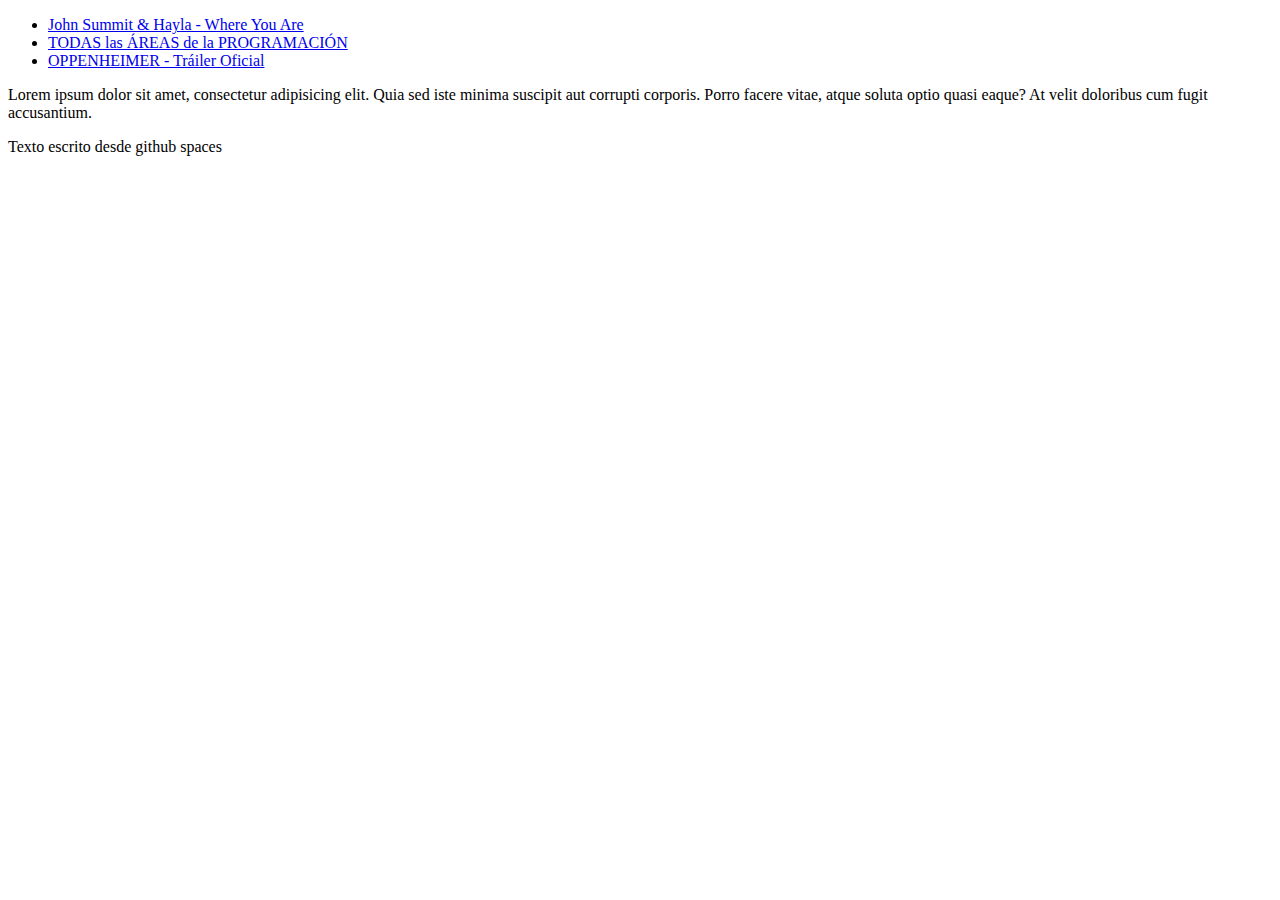
<file: html/index.html>
<!DOCTYPE html>
<html lang="es">

<head>
    <meta charset="UTF-8">
    <meta name="viewport" content="width=device-width, initial-scale=1.0">
    <title>Ejercicio de Introducción a HTML en OpenBootcamp</title>
</head>

<body>
    <!-- Este es mi primer comentario de dos líneas
    Aprendiendo a documentar mi código con OpenBootcamp -->

    <ul>
        <li><a href="https://youtu.be/5BqjhUmldDc?list=RD5BqjhUmldDc">John Summit & Hayla - Where You Are</a></li>
        <li><a href="https://youtu.be/LXJr0Ua8v4c">TODAS las ÁREAS de la PROGRAMACIÓN</a></li>
        <li><a href="https://youtu.be/MVvGSBKV504">OPPENHEIMER - Tráiler Oficial</a></li>
    </ul>
    <p>Lorem ipsum dolor sit amet, consectetur adipisicing elit. Quia sed iste minima suscipit aut corrupti corporis. Porro facere vitae, atque soluta optio quasi eaque? At velit doloribus cum fugit accusantium.</p>
    <p>Texto escrito desde github spaces</p>
</body>

</html>
</file>
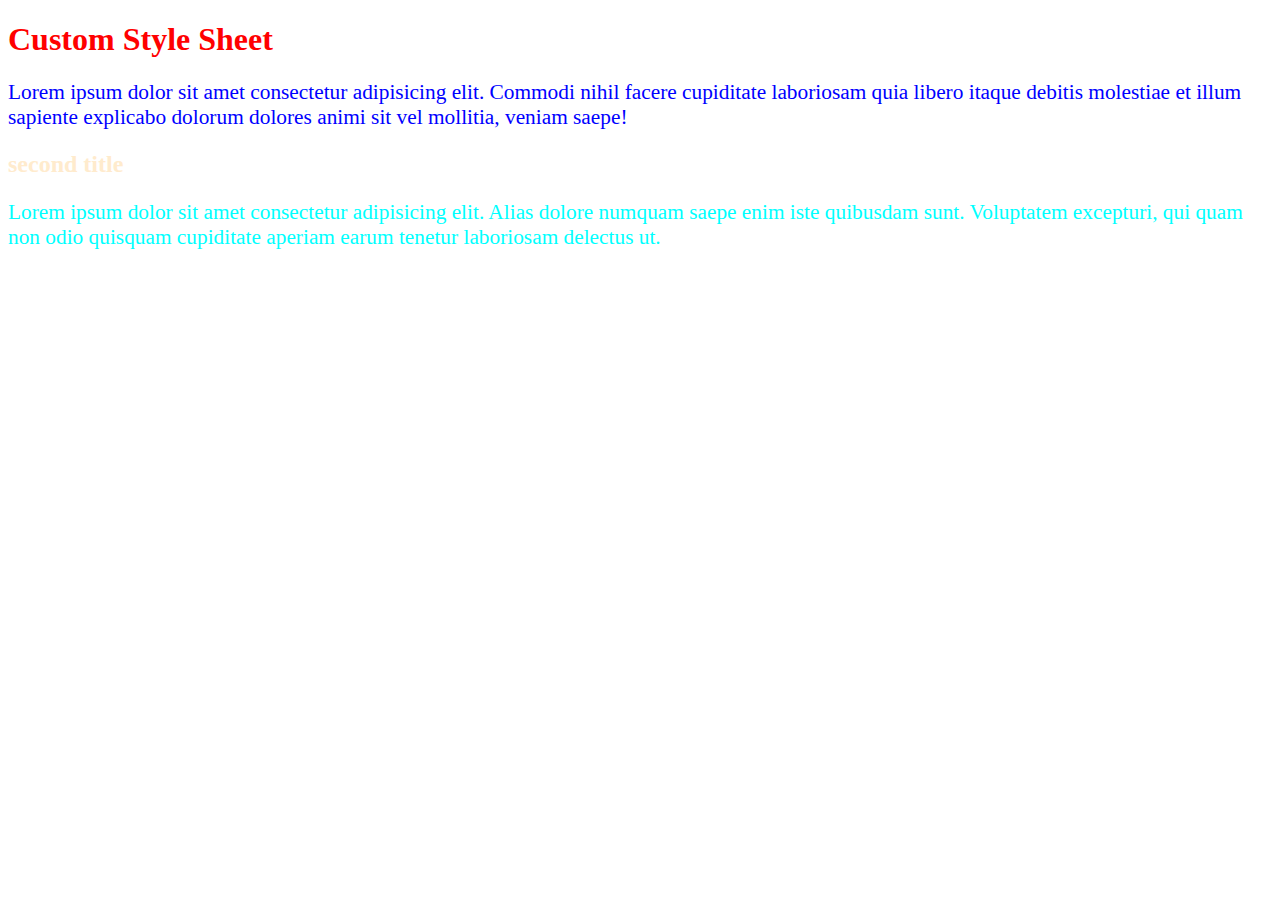
<file: html/webconcss.html>
<!DOCTYPE html>
<html lang="es">

<head>
    <meta charset="UTF-8">
    <meta name="viewport" content="width=device-width, initial-scale=1.0">
    <title>Agregando css dentro de html</title>
    <link rel="stylesheet" href="../css/introduccion.css">
</head>

<body>
    <h1>Custom Style Sheet</h1>
    <p>Lorem ipsum dolor sit amet consectetur adipisicing elit. Commodi nihil facere cupiditate laboriosam quia libero
        itaque debitis molestiae et illum sapiente explicabo dolorum dolores animi sit vel mollitia, veniam saepe!</p>
    <h2 class="encabezado" id="second-title">second title</h2>
    <p class="segundo-texto">Lorem ipsum dolor sit amet consectetur adipisicing elit. Alias dolore numquam saepe enim
        iste quibusdam sunt.
        Voluptatem excepturi, qui quam non odio quisquam cupiditate aperiam earum tenetur laboriosam delectus ut.</p>
</body>

</html>
</file>
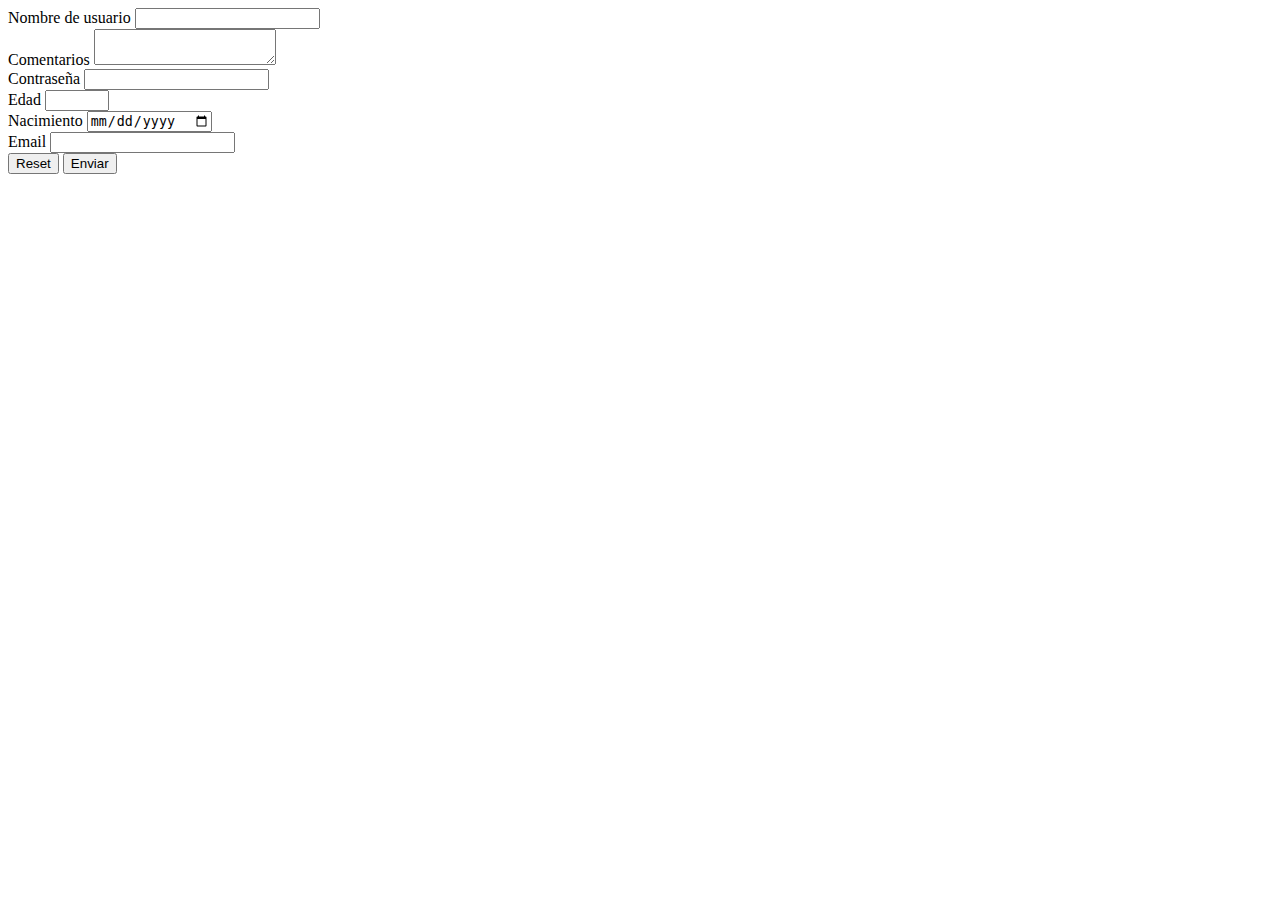
<file: html/form-tables/formularios.html>
<!DOCTYPE html>
<html lang="es">
<head>
    <meta charset="UTF-8">
    <meta name="viewport" content="width=device-width, initial-scale=1.0">
    <title>Formularios en html</title>
</head>
<body>
    
    <form action="submit">
        <div>
            <label for="nombreusuario">Nombre de usuario</label>
            <input type="text" name="nombreusuario" id="nombreusuario" required>
        </div>
        <div>
            <label for="cometarios">Comentarios</label>
            <textarea name="Comentarios" id="cometarios"></textarea>
        </div>
        <div>
            <label for="password">Contraseña</label>
            <input type="password" name="password" id="password" required>
        </div>
        <div>
            <label for="number">Edad</label>
            <input type="number" name="number" id="number" min="0" max="100">
        </div>
        <div>
            <label for="Nacimiento">Nacimiento</label>
            <input type="date" name="Nacimiento" id="naciemiento">
        </div>
        <div>
            <label for="email">Email</label>
            <input type="email" name="email" id="email" >
        </div>
        <button type="reset">Reset</button>
        <button type="submit">Enviar</button>
    </form>




</body>
</html>
</file>
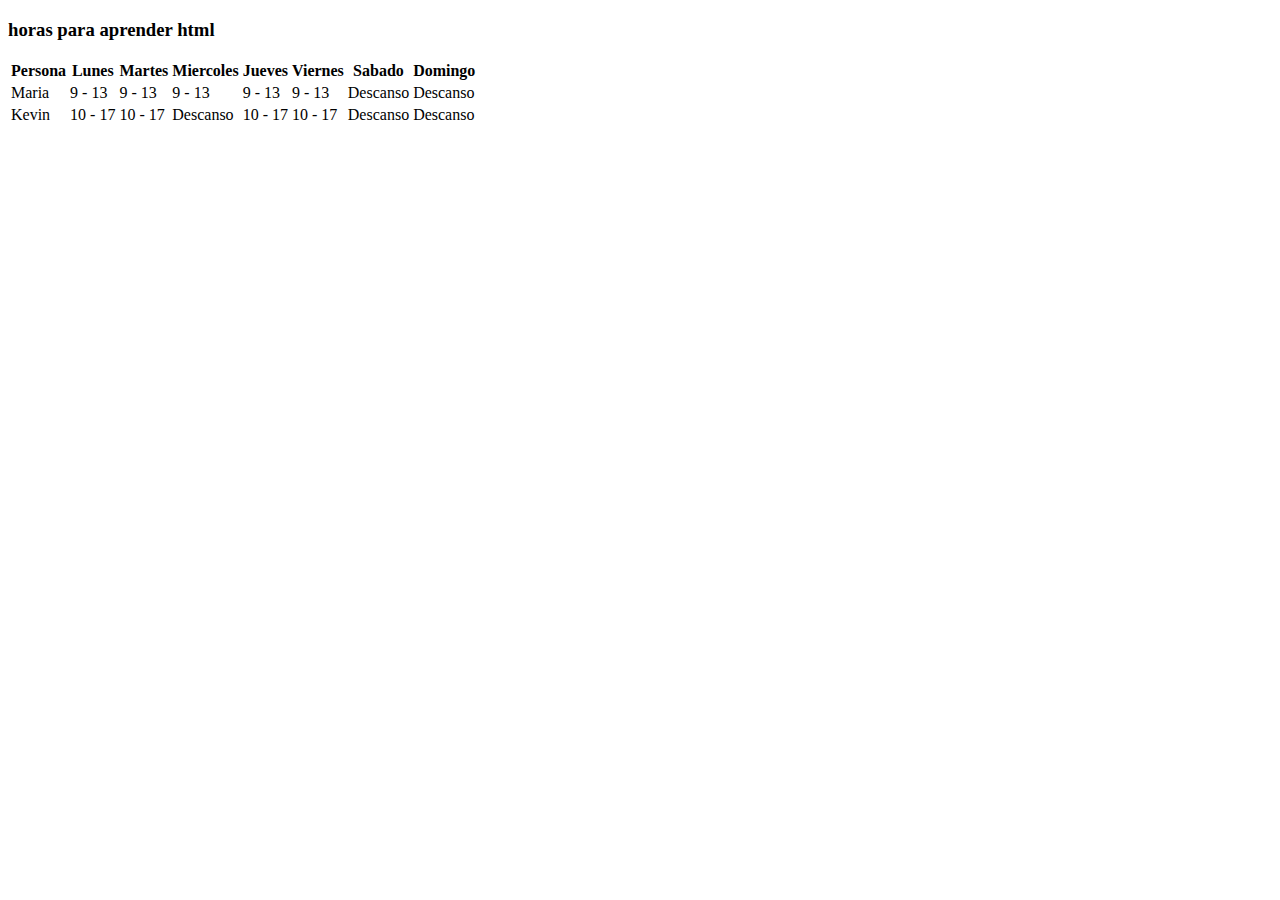
<file: html/form-tables/tablas.html>
<!DOCTYPE html>
<html lang="en">

<head>
    <meta charset="UTF-8">
    <meta name="viewport" content="width=device-width, initial-scale=1.0">
    <title>Tablas en html</title>
</head>

<body>
    <h3>horas para aprender html</h3>

    <table>
        <tr>
            <th>Persona</th>
            <th>Lunes</th>
            <th>Martes</th>
            <th>Miercoles</th>
            <th>Jueves</th>
            <th>Viernes</th>
            <th>Sabado</th>
            <th>Domingo</th>
        </tr>
        <tr>
            <td>Maria</td>
            <td>9 - 13</td>
            <td>9 - 13</td>
            <td>9 - 13</td>
            <td>9 - 13</td>
            <td>9 - 13</td>
            <td>Descanso</td>
            <td>Descanso</td>
        </tr>
        <tr>
            <td>Kevin</td>
            <td>10 - 17</td>
            <td>10 - 17</td>
            <td>Descanso</td>
            <td>10 - 17</td>
            <td>10 - 17</td>
            <td>Descanso</td>
            <td>Descanso</td>
        </tr>
    </table>



</body>

</html>
</file>
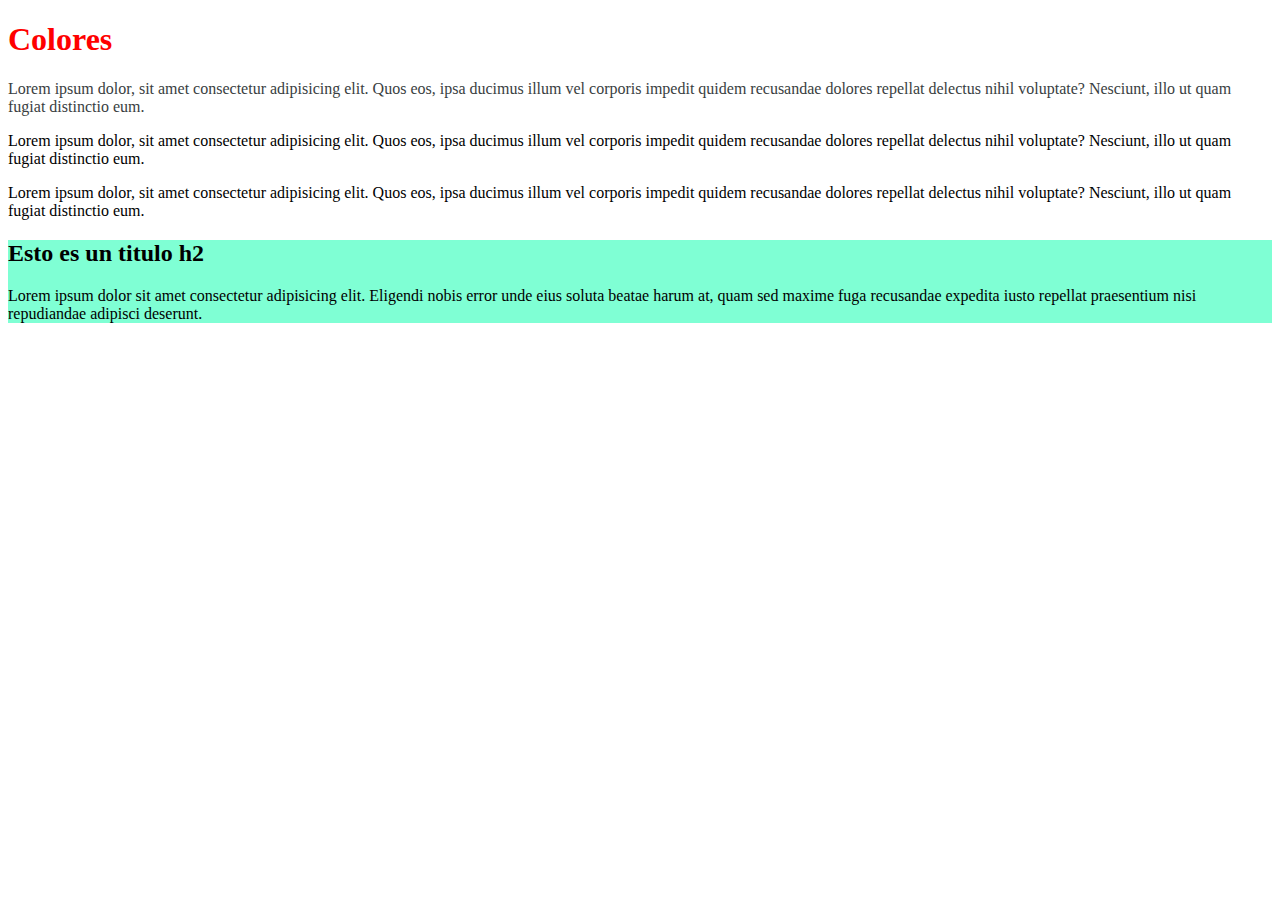
<file: html/introcss/introestilos.html>
<!DOCTYPE html>
<html lang="en">

<head>
    <meta charset="UTF-8">
    <meta name="viewport" content="width=device-width, initial-scale=1.0">
    <title>Introduccion a estilos</title>
    <link rel="stylesheet" href="../../css/introestilos.css">
</head>

<body>
    <h1 class="colores">Colores</h1>
    <p class="color-hexadecimal">Lorem ipsum dolor, sit amet consectetur adipisicing elit. Quos eos, ipsa ducimus illum
        vel corporis impedit quidem recusandae dolores repellat delectus nihil voluptate? Nesciunt, illo ut quam fugiat
        distinctio eum.</p>
    <p class="color-rgb">Lorem ipsum dolor, sit amet consectetur adipisicing elit. Quos eos, ipsa ducimus illum
        vel corporis impedit quidem recusandae dolores repellat delectus nihil voluptate? Nesciunt, illo ut quam fugiat
        distinctio eum.</p>
    <p class="color-rgba">Lorem ipsum dolor, sit amet consectetur adipisicing elit. Quos eos, ipsa ducimus illum
        vel corporis impedit quidem recusandae dolores repellat delectus nihil voluptate? Nesciunt, illo ut quam fugiat
        distinctio eum.</p>

    <div class="fondo">
        <h2>Esto es un titulo h2</h2>
        <p>Lorem ipsum dolor sit amet consectetur adipisicing elit. Eligendi nobis error unde eius soluta beatae harum
            at, quam sed maxime fuga recusandae expedita iusto repellat praesentium nisi repudiandae adipisci deserunt.
        </p>
    </div>
    
</body>

</html>
</file>
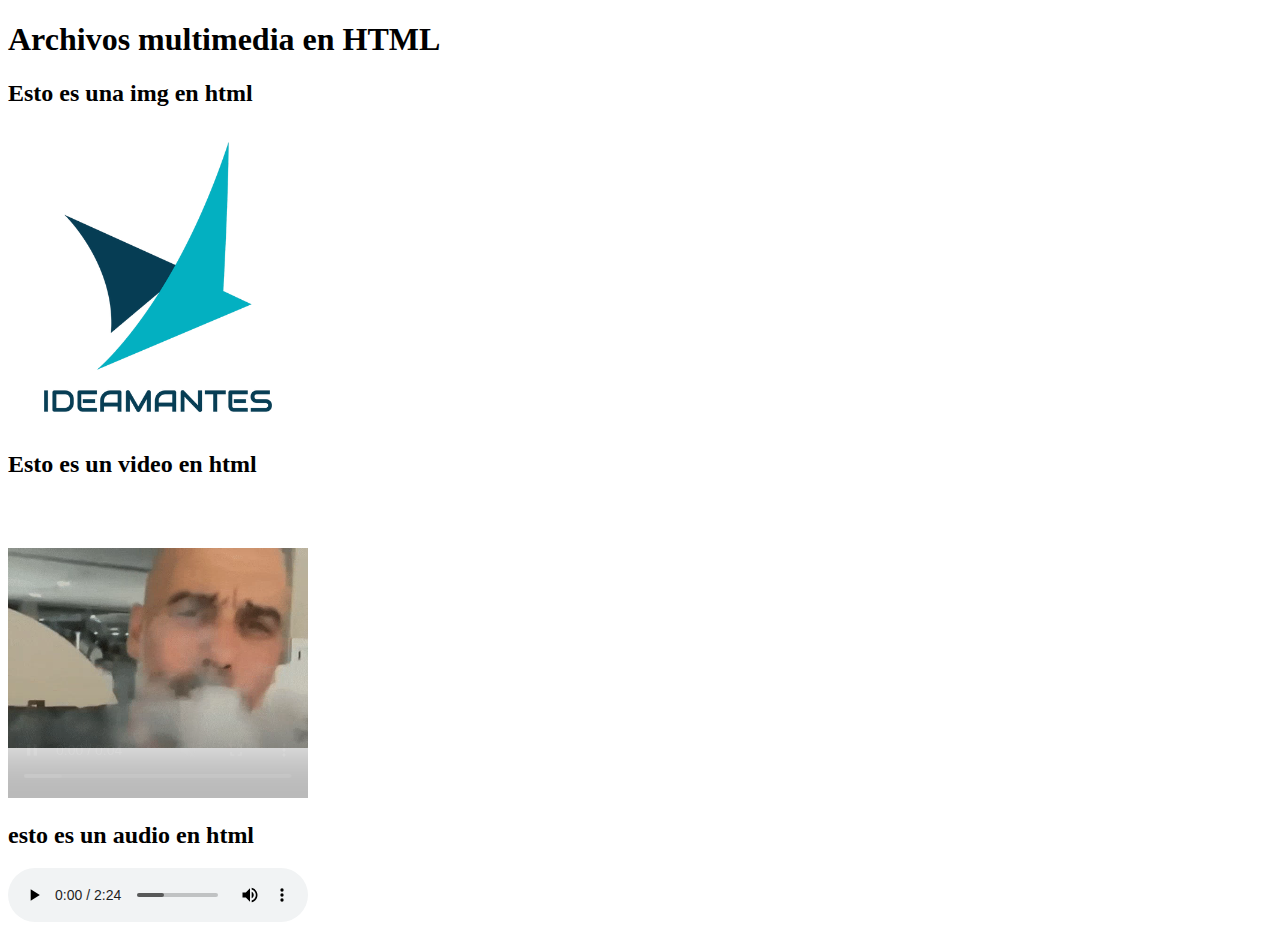
<file: html/multimedia/multimedia.html>
<!DOCTYPE html>
<html lang="es">

<head>
    <meta charset="UTF-8">
    <meta name="viewport" content="width=device-width, initial-scale=1.0">
    <title>Multimedia en HTML</title>
</head>

<body>
    <h1>Archivos multimedia en HTML</h1>
    <h2>Esto es una img en html</h2>
    <img src="zarla-ideamantes-1x1-2400x2400-20220318-jxd7q73kg84rmc69g8tt.png" alt="Logo de internet" width="300"
        height="300"><br>
    <h2>Esto es un video en html</h2>
    <video src="smokes-guardiola.mp4" width="300" height="300" controls autoplay muted loop></video><br>

    <h2>esto es un audio en html</h2>
    <audio src="Uplifting Acoustic Background Music For Videos.mp3" controls></audio><br>
</body>

</html>
</file>
<file: css/introduccion.css>
h1{
    color: red;
}

p{
    color: blue;
    font-size: 16pt;
}

/* seleccionar por id  */
#second-title {
    color: blanchedalmond;
}

/* seleccionar por clase */
p.segundo-texto{
    color: aqua;
}
</file>
<file: css/introestilos.css>
/* colores en css */
.colores{
    color:red;
}

.color-hexadecimal{
    color: #393E41;
}

.color-rbg{
 color:rgb(64, 64, 64);   
}

.color-rbga{
    color:rgba(87, 54, 18, 0.8)
}


/* fondos en css */
.fondo{
    background-color: aquamarine;
    background-image: url(https://img.freepik.com/vector-gratis/patron-codigo-binario-sobre-fondo-azul-oscuro_53876-116183.jpg);
}
</file>
